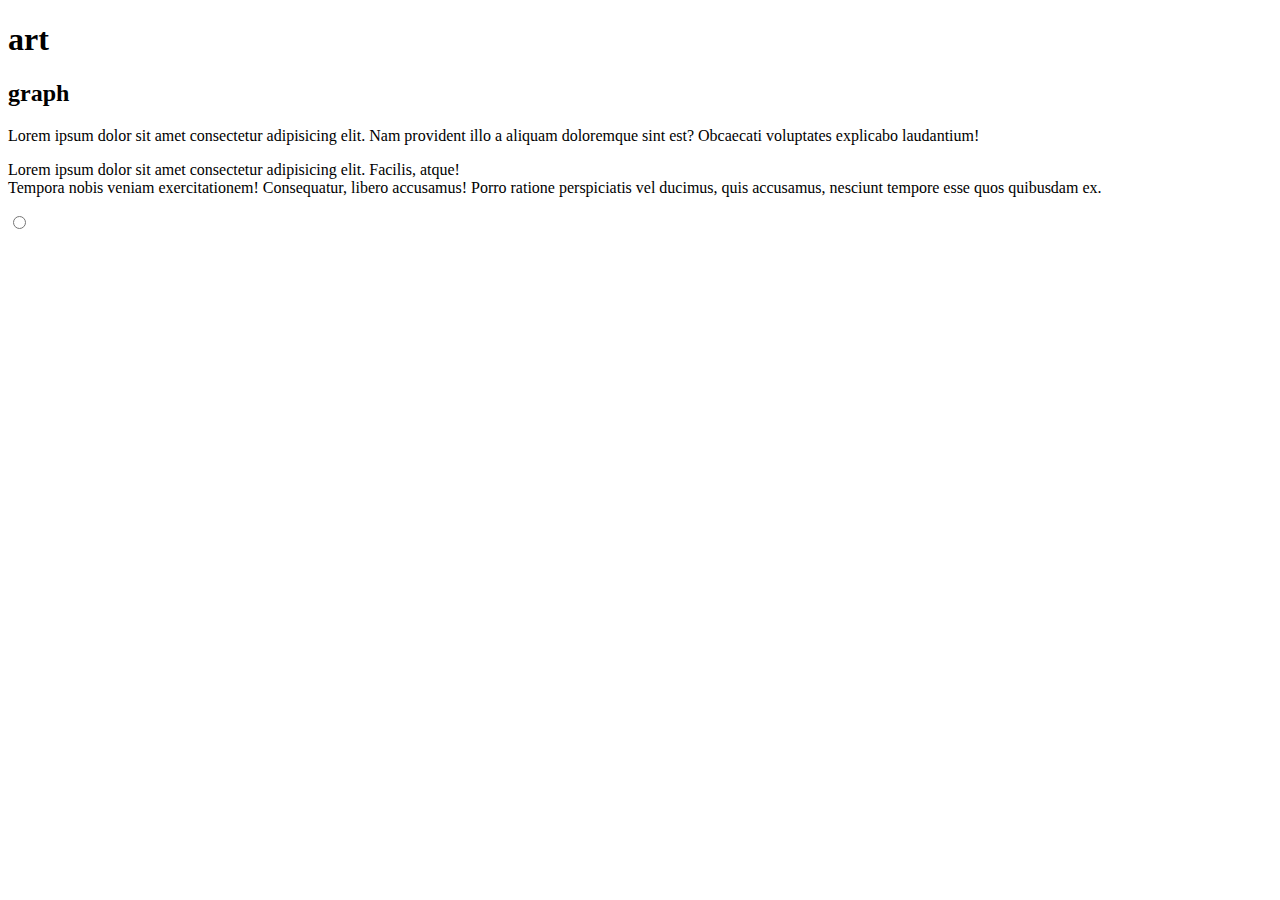
<file: fashion store/index.html>
<!DOCTYPE html>
<html lang="en">
<head>
    <meta charset="UTF-8">
    <meta http-equiv="X-UA-Compatible" content="IE=edge">
    <meta name="viewport" content="width=device-width, initial-scale=1.0">
    <title>JEFF</title>
</head>
<body>
    <h1>art</h1>
    <h2>graph</h2>
    <p>Lorem ipsum dolor sit amet consectetur adipisicing elit. Nam provident illo a aliquam doloremque sint est? Obcaecati voluptates explicabo laudantium!</p>
    <p>Lorem ipsum dolor sit amet consectetur adipisicing elit. Facilis, atque! <br>Tempora nobis veniam exercitationem! Consequatur, libero accusamus! Porro ratione perspiciatis vel ducimus, quis accusamus, nesciunt tempore esse quos quibusdam ex.
    </p>
    <input type="radio" name="age" value="MIAKA">
</body>
</html>
</file>
